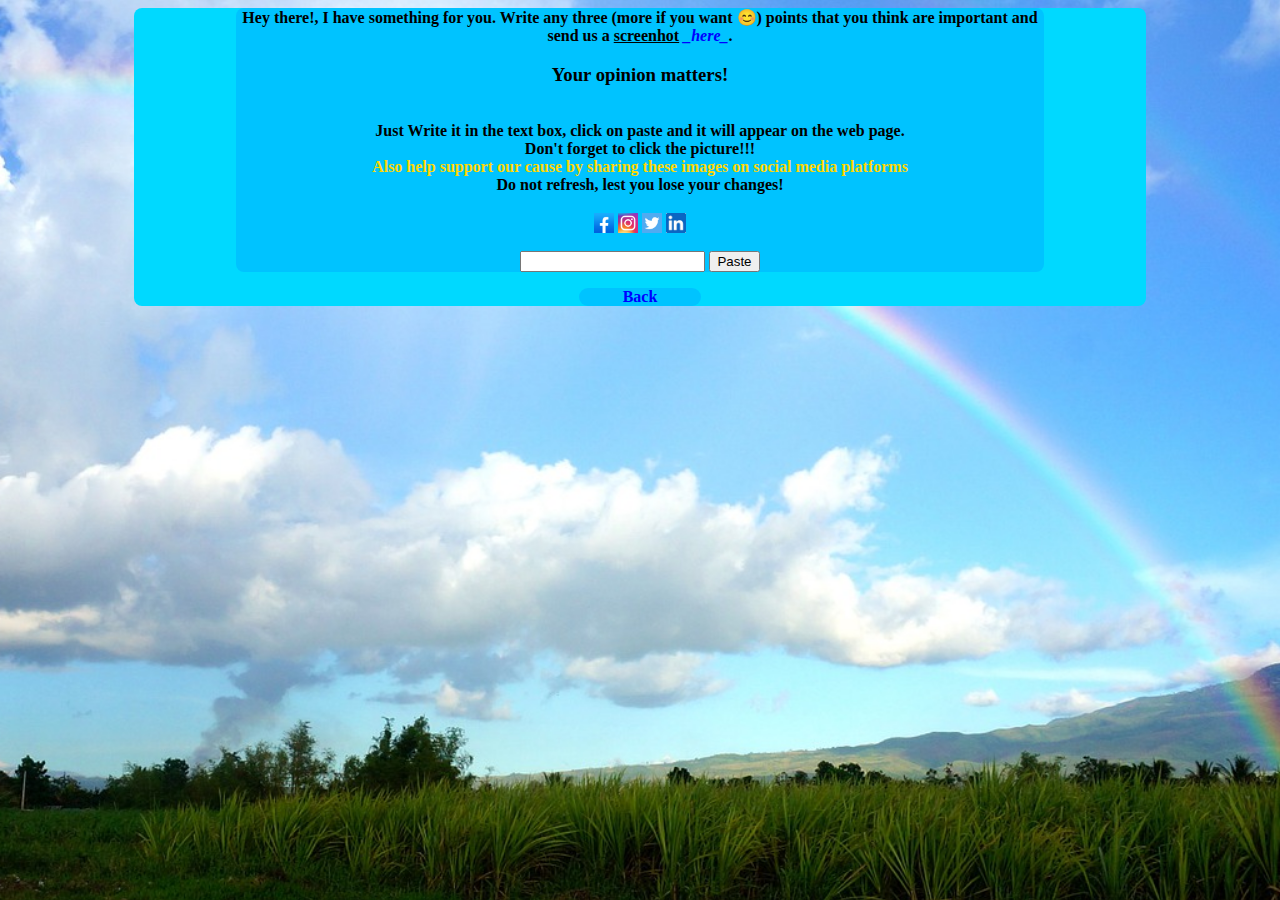
<file: Comments.htm>
<html>

<head>
    <title>Comments</title>
    <!-- Again, this links the Favicon and CSS-->
    <link href="style.css" rel="stylesheet">
    <link href="Favicon.png" rel="shortcut icon">
</head>

<body class="body" id="body">
    <font face="Copperplate Gothic">
        <!-- Linking the JS file in order to call the Enter() method-->
        <script src="script.js"></script>
        <center>
            <!--Creates the external container-->
            <div class="external_container">
                <!--Creates an internal container with the text-->
                <center>
                    <div class="internal_container">
                        <b>Hey there!, I have something for you. Write any three
                            (more if you want 😊) points that you think are important and send us a <u>screenhot</u> <a
                                href="mailto:help_corona@gmail.com">
                                <i>_here_</i></a>. <h3>Your opinion matters!</h3><br>
                            Just Write it in the text box, click on paste and it will appear on the web page.<br>
                            Don't forget to click the picture!!!<br>
                            <font color="gold"><b>Also help support our cause by sharing these images on social media
                                    platforms<br></b></font> Do not refresh, lest you lose your changes! <br><br>
                            <a href="https://www.facebook.com/"><img src="Facebook.png" align=center width=20
                                    height=20></a>
                            <a href="https://www.instagram.com/"><img src="Instagram.png" align=center width=20
                                    height=20></a>
                            <a href="https://twitter.com/login"><img src="Twitter.png" align=center width=20
                                    height=20></a>
                            <a href="https://www.linkedin.com/home"><img src="Linkedin.jpg" align=center width=20
                                    height=20></a>
                            <!--Creates a place for the user to enter his text--><br><br>
                            <input type="text" id="comment">
                            <!--Creates a button. Enter() method is called when it is clicked-->
                            <button id="button" onclick="Enter()">Paste</button>
                            <!--The <ul> that will later contain all the posts of the user as list items.-->
                            <ul id="list_of_chat"></ul>
                    </div>
                    <div class="tab" id="tab10" onmouseover="color(10)" onmouseout="decolor(10);">
                        <a href="index.htm">
                            Back
                        </a>
                        </b>
                    </div>
                </center>
            </div>
    </font>

    </center>
</body>

</html>
</file>
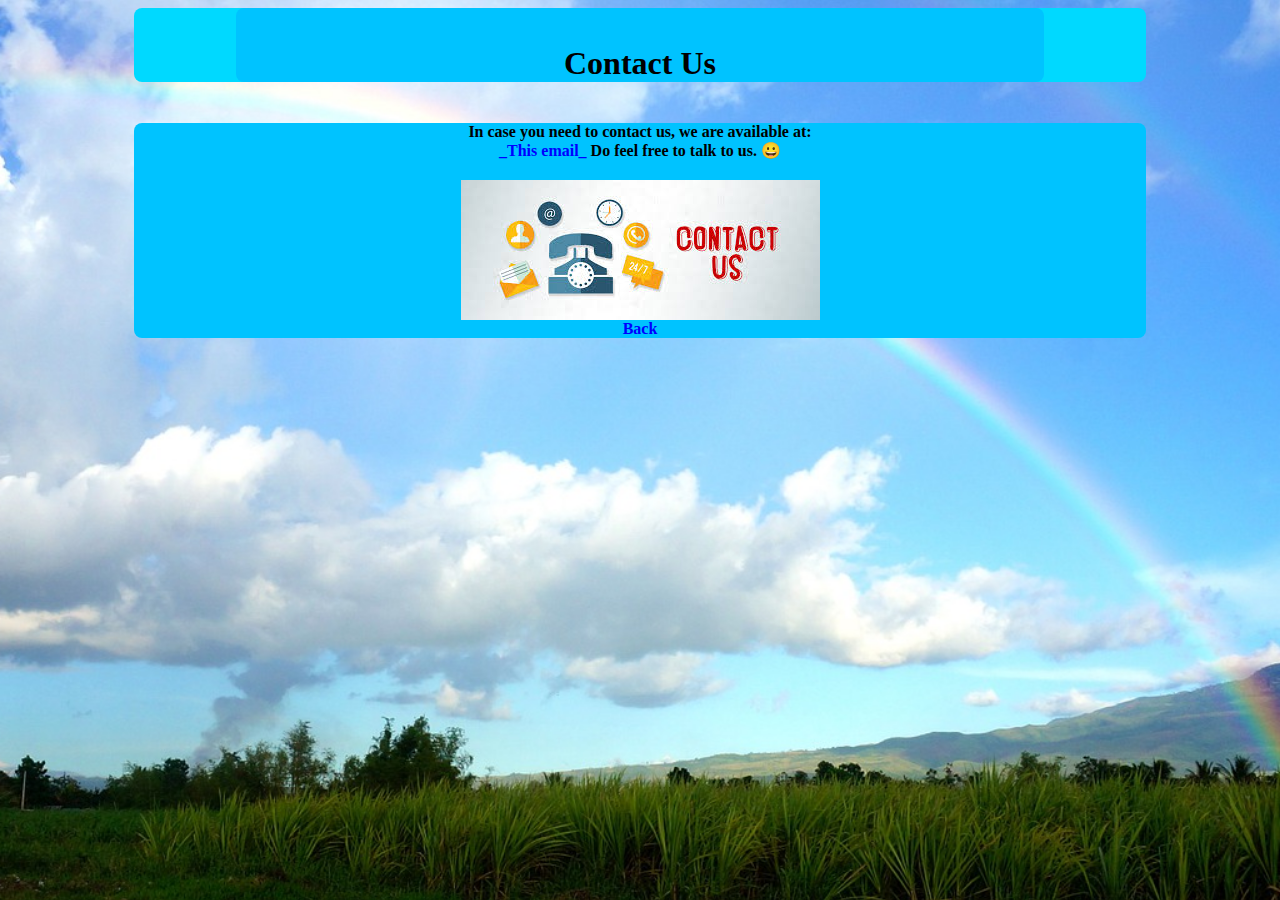
<file: Contact.htm>
<html>

<head>
    <title>
        Contact Us
    </title>

</head>
<!--Linking the Favicon image and CSS file-->
<link href="Favicon.png" rel="shortcut icon">
<link rel="stylesheet" href="style.css">

<body class="body" id="body">
    <b>
        <font face="Copperplate Gothic">
            <center>
                <!--Connects the script.js file-->
                <script src="script.js"></script>
                <!--External container-->
                <div class="external_container">
                    <center>
                        <h1>
                            <!--Internal container with the title-->
                            <div class="internal_container">
                                <br>
                                Contact Us
                            </div>
                        </h1>
                </div>
                <div class="seperator"></div>
                <!--Internal container with the text-->
                <div class="internal_container">

                    In case you need to contact us, we are available at:
                    <br>
                    <!-- When clicked, it will create a draft for the email-->
                    <a href="mailto:help_corona@gmail.com">_This email_</a>
                    Do feel free to talk to us. 😀
                    <div class="seperator"></div>
                    <img src="Contact_us.jpg">
                    <!--The "back" tab-->
                    <div class="tab" id="tab13" onmouseover="color(13)" onmouseout="decolor(13); k++">
                        <a href="index.htm">
                            Back
                        </a>
                    </div>
                </div>
        </font>
        </center>
        </center>


    </b>
</body>

</html>

</html>
</file>
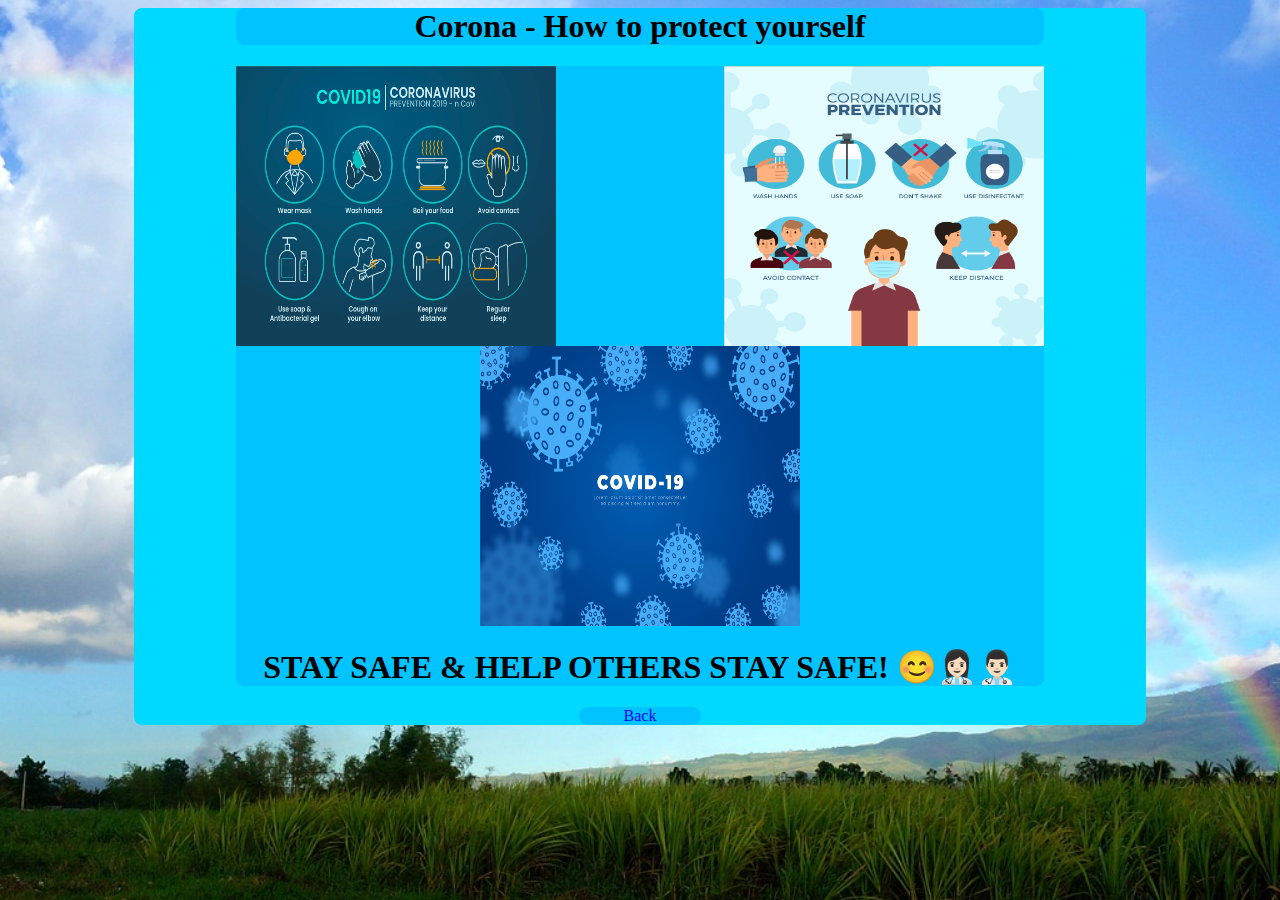
<file: Corona.htm>
<html>

<head>
    <title></title>
</head>
<link rel="shortcut icon" href="Favicon.png">
<link rel="stylesheet" href="style.css">

<body class="body" id="body">
    <!-- Linking the JS file-->
    <script src="script.js"></script>
    <center>
        <font face="Copperplate Gothic">
            <!--Creates the external container-->
            <div class="external_container">
                <center>
                    <!--Creates an internal container with the title-->
                    <div class="internal_container">
                        <h1>Corona - How to protect yourself</h1>
                    </div>
                    <!--Text-->
                    <div class="internal_container">
                        <img src="Carona Do's and Don't.jpg" width=320 height=280 align=left>
                        <img src="Carona prevention.jpg" width=320 height=280 align=right><br>
                        <img src="corona virus.jpg" width=320 height=280 align= center>
                        <h1>STAY SAFE & HELP OTHERS STAY SAFE! 😊👩🏻‍⚕️👨🏻‍⚕️</h1>
                    </div>

                    <div class="tab" id="tab50" onmouseover="color(50)" onmouseout="decolor(50); k++">
                        <a href="index.htm">
                            Back
                        </a>
                    </div>
                </center>
            </div>
        </font>
    </center>
</body>

</html>
</file>
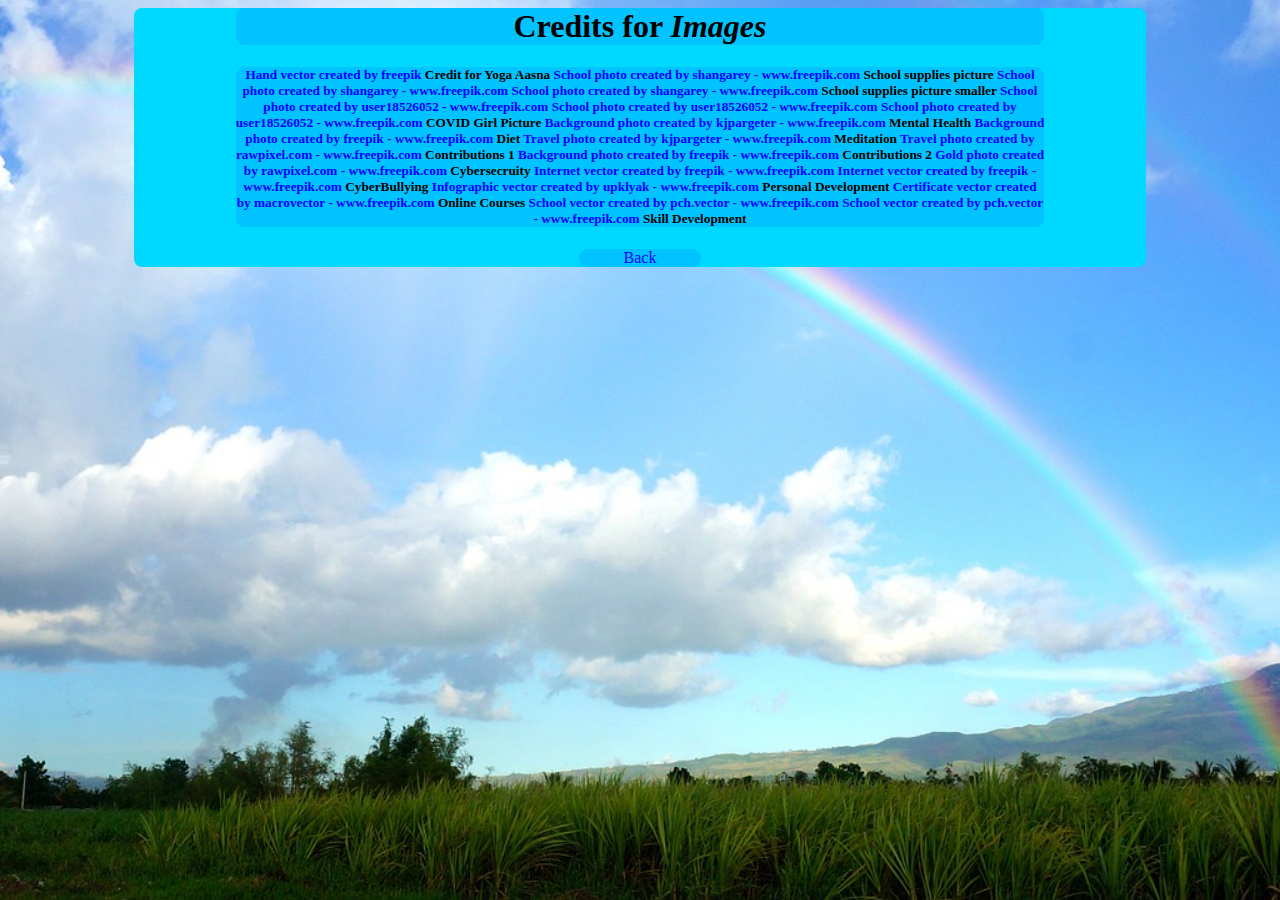
<file: credits.htm>
<html>

<head>
    <title></title>
</head>
<link rel="shortcut icon" href="Favicon.png">
<link rel="stylesheet" href="style.css">

<body class="body" id="body">
    <!-- Linking the JS file-->
    <script src="script.js"></script>
    <center>
        <font face="Copperplate Gothic">
            <!--Creates the external container-->
            <div class="external_container">
                <center>
                    <!--Creates an internal container with the title-->
                    <div class="internal_container">
                        <h1>Credits for <i>Images</i></h1>
                    </div>
                    <!--Text-->
                    <b>
                        <div class="internal_container">
                            <h5>
                                <a href=" www.freepik.com">Hand vector created by freepik </a>

                                Credit for Yoga Aasna

                                <a href="https://www.freepik.com/photos/school">School photo created by shangarey -
                                    www.freepik.com</a>

                                School supplies picture

                                <a href="https://www.freepik.com/photos/school">School photo created by shangarey -
                                    www.freepik.com</a>
                                <a href="https://www.freepik.com/photos/school">School photo created by shangarey -
                                    www.freepik.com</a>

                                School supplies picture smaller


                                <a href="https://www.freepik.com/photos/school">School photo created by user18526052 -
                                    www.freepik.com</a>

                                <a href="https://www.freepik.com/photos/school">School photo created by user18526052 -
                                    www.freepik.com</a>
                                <a href='https://www.freepik.com/photos/school'>School photo created by user18526052 -
                                    www.freepik.com</a>

                                COVID Girl Picture

                                <a href="https://www.freepik.com/photos/background">Background photo created by
                                    kjpargeter -
                                    www.freepik.com</a>

                                Mental Health

                                <a href="https://www.freepik.com/photos/background">Background photo created by freepik
                                    -
                                    www.freepik.com</a>

                                Diet

                                <a href="https://www.freepik.com/photos/travel">Travel photo created by kjpargeter -
                                    www.freepik.com</a>

                                Meditation

                                <a href="https://www.freepik.com/photos/travel">Travel photo created by rawpixel.com -
                                    www.freepik.com</a>

                                Contributions 1

                                <a href="https://www.freepik.com/photos/background">Background photo created by freepik
                                    -
                                    www.freepik.com</a>

                                Contributions 2

                                <a href="https://www.freepik.com/photos/gold">Gold photo created by rawpixel.com -
                                    www.freepik.com</a>

                                Cybersecruity


                                <a href="https://www.freepik.com/vectors/internet">Internet vector created by freepik -
                                    www.freepik.com</a>
                                <a href='https://www.freepik.com/vectors/internet'>Internet vector created by freepik -
                                    www.freepik.com</a>


                                CyberBullying
                                <a href='https://www.freepik.com/vectors/infographic'>Infographic vector created by
                                    upklyak -
                                    www.freepik.com</a>

                                Personal Development

                                <a href='https://www.freepik.com/vectors/certificate'>Certificate vector created by
                                    macrovector
                                    - www.freepik.com</a>

                                Online Courses

                                <a href='https://www.freepik.com/vectors/school'>School vector created by pch.vector -
                                    www.freepik.com</a>

                                <a href='https://www.freepik.com/vectors/school'>School vector created by pch.vector -
                                    www.freepik.com</a>
                                Skill Development
                            </h5>
                        </div>
                    </b>
                    <div class="tab" id="tab31" onmouseover="color(31)" onmouseout="decolor(31); k++">
                        <a href="index.htm">
                            Back
                        </a>
                    </div>
                </center>
            </div>
        </font>
    </center>
</body>

</html>
</file>
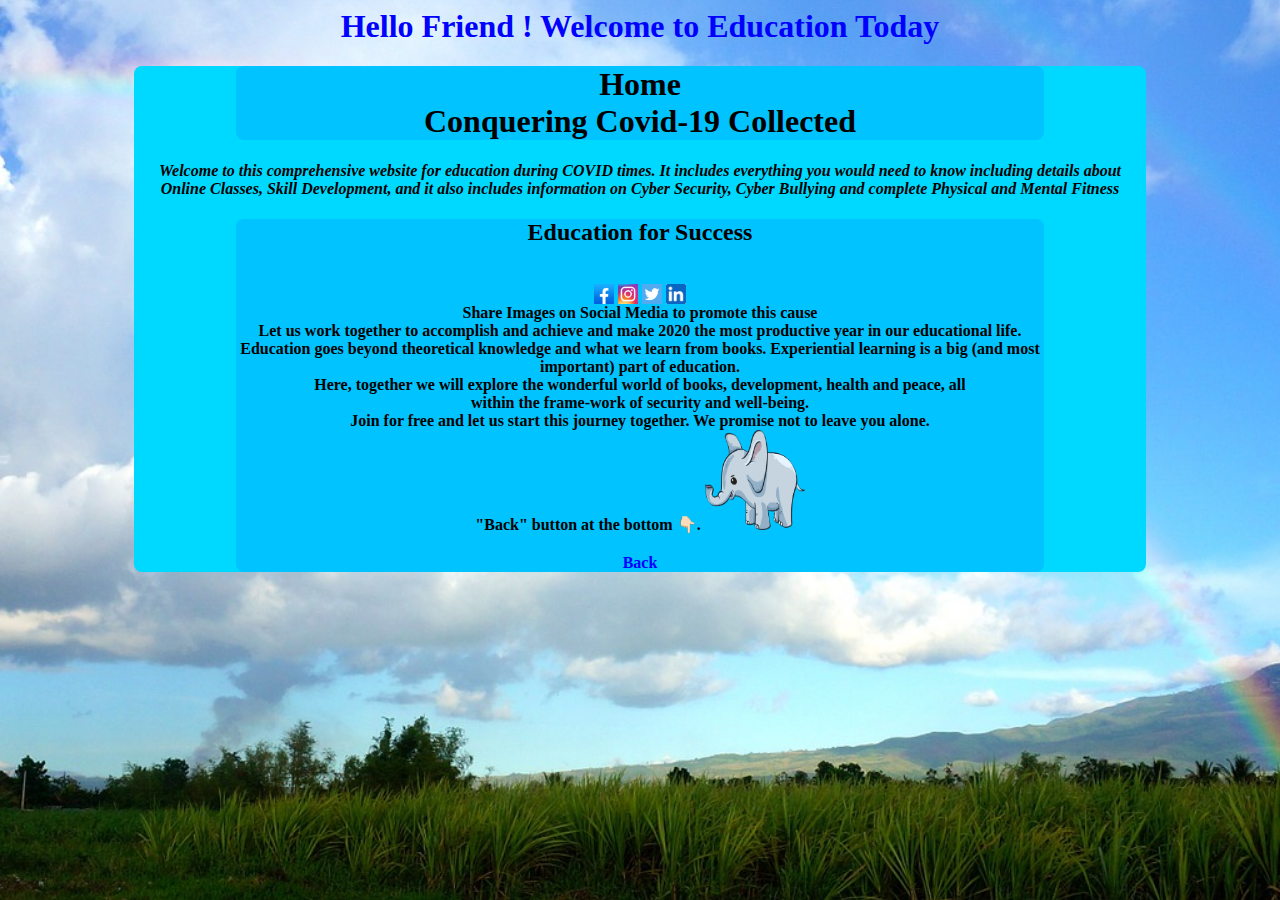
<file: Home.htm>
<html>

<head>
    <title>Home</title>
</head>
<!--Linking the Favicon and the CSS Stylesheet-->
<link href="Favicon.png" rel="shortcut icon">
<link rel="stylesheet" href="style.css">

<body class="body" id="body">

    <b>
        <!--Specifing a font-->
        <font face="Copperplate Gothic">
            <center>
                <!--Referring to the Javascript file (i.e. script.js)-->
                <script src="script.js"></script>
                <font color="blue" size="6">
                    <script>Aprompt();</script>
                    </h3>
                </font>
                <!--Creating an external container within the body tag that will contaain other elements-->
                <div class="external_container">
                    <center>
                        <!--Creating the container with the heading-->

                        <div class="internal_container">
                            <h1>
                                Home<br>
                                Conquering Covid-19 Collected


                            </h1>
                        </div>
                        <h4><i>
                                Welcome to this comprehensive website for education during COVID times. It includes
                                everything you would need to know including details about
                                Online Classes, Skill Development, and it also includes information on Cyber Security,
                                Cyber Bullying and complete Physical and Mental Fitness
                            </i></h4>
                        <!-- This contains the content-->
                        <div class="internal_container">

                            <b>
                                <h2>Education for Success</h2>
                            </b><br>
                            <a href="https://www.facebook.com/"><img src="Facebook.png" align=center width=20
                                    height=20></a>
                            <a href="https://www.instagram.com/"><img src="Instagram.png" align=center width=20
                                    height=20></a>
                            <a href="https://twitter.com/login"><img src="Twitter.png" align=center width=20
                                    height=20></a>
                            <a href="https://www.linkedin.com/home"><img src="Linkedin.jpg" align=center width=20
                                    height=20></a><br> Share Images on Social Media to promote this cause<br>
                            Let us work together to accomplish and achieve and make 2020 the most productive year in our
                            educational life. Education goes beyond theoretical knowledge and what we learn from books.
                            Experiential learning is a big (and most important) part of education.<br>
                            Here, together we will explore the wonderful world of books, development, health and peace,
                            all<br>
                            within the frame-work of security and well-being.<br>
                            Join for free and let us start this journey together. We promise not to leave you alone.<br>
                            "Back" button at the bottom 👇🏻.
                            <!--Adding an Image-->
                            <img src="Elephant.png" width=100 height=100>
                            <div class="seperator"></div>
                            <!-- Creating the tab that allows the user to go back-->
                            <div class="tab" id="tab9" onmouseover="color(9)" onmouseout="decolor(9)">
                                <a href="index.htm">
                                    Back
                                </a>
                            </div>
                        </div>
                    </center>
            </center>
            </div>
        </font>
    </b>
</body>

</html>
</file>
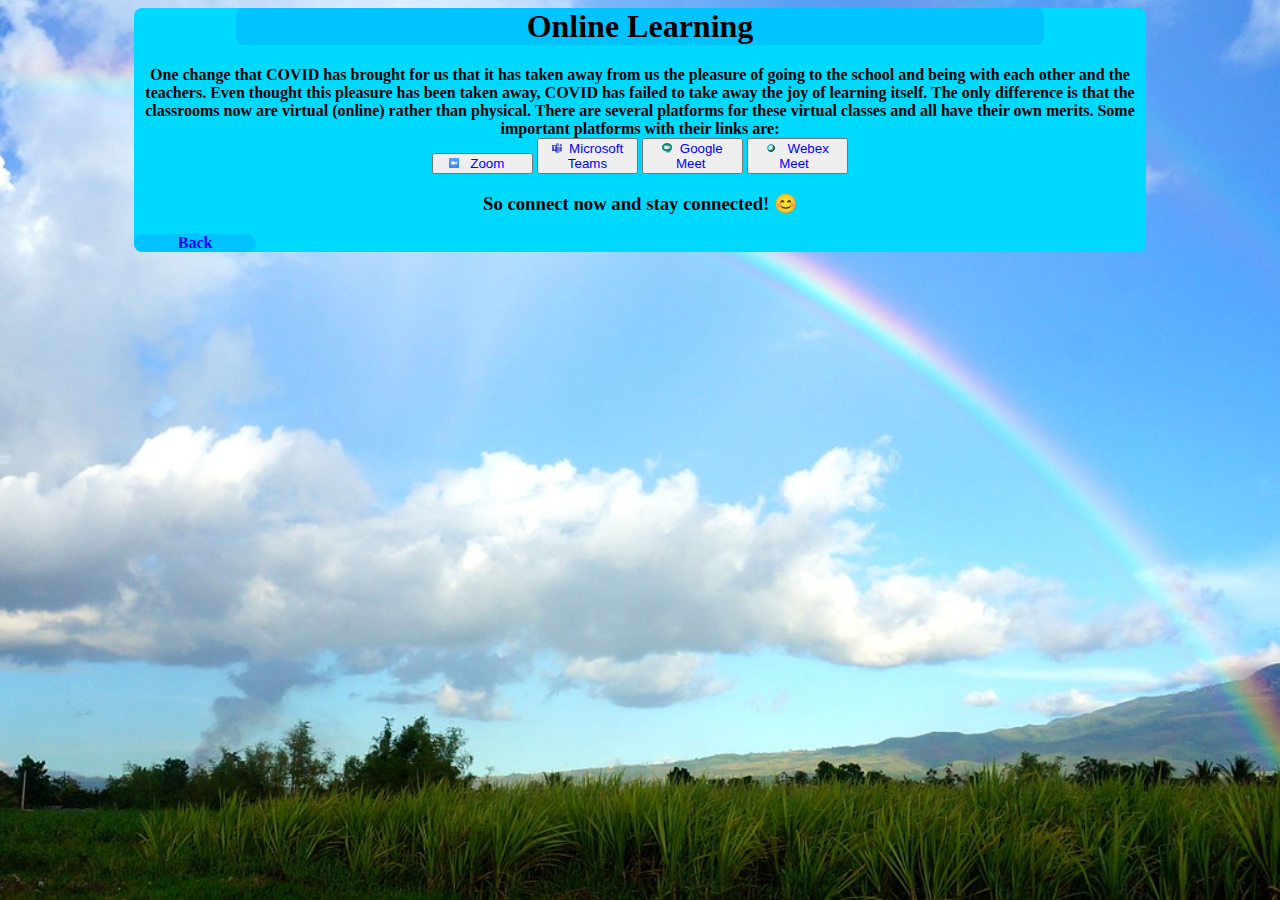
<file: online_learning.html>
<html>

<head>
    <title></title>
</head>
<link rel="shortcut icon" href="Favicon.png">
<link rel="stylesheet" href="style.css">

<body class="body" id="body">
    <b>
        <!-- Linking the JS file-->
        <script src="script.js"></script>
        <center>
            <font face="Copperplate Gothic">
                <!--Creates the external container-->
                <div class="external_container">
                    <center>
                        <!--Creates an internal container with the title-->
                        <div class="internal_container">
                            <h1>Online Learning</h1>
                        </div>
                        <!--Text-->
                        <div class="internal_container">
                        </div>
                        One change that COVID has brought for us that it has taken away from us the pleasure of going to
                        the school and being with each other and the teachers. Even thought this pleasure has been taken
                        away, COVID has failed to take away the joy of learning itself. The only difference is that the
                        classrooms now are virtual (online) rather than physical. There are several platforms for these
                        virtual classes and all have their own merits. Some important platforms with their links
                        are:<br>
                    </center>

                    <button class="medium"><a href="https://zoom.us/"><img src="Zoom.jpg" width=10
                                height=10>&nbsp;&nbsp;&nbsp;Zoom&nbsp;&nbsp;&nbsp;</a></button>
                    <button class="medium"><a
                            href="https://www.microsoft.com/en-in/microsoft-365/microsoft-teams/group-chat-software"><img
                                src="MS Teams.png" width=10 height=10>&nbsp; Microsoft Teams</a></button>

                    <button class="medium"><a href="https://meet.google.com/"><img src="Google meet.png" width=10
                                height=10>&nbsp;&nbsp;Google Meet&nbsp;</a></button>
                    <button class="medium"><a href="https://www.webex.com/"><img src="Webex Meet.png" width=10
                                height=10>&nbsp; &nbsp;Webex Meet&nbsp;&nbsp;</a></button>
          
                    <h3>So connect now and stay connected! 😊</h3>
                    <div class="tab" id="tab21" onmouseover="color(21)" onmouseout="decolor(21);">
                        <a href="index.htm">
                            Back
                        </a>
                    </div>

                </div>
            </font>
        </center>
    </b>
</body>

</html>
</file>
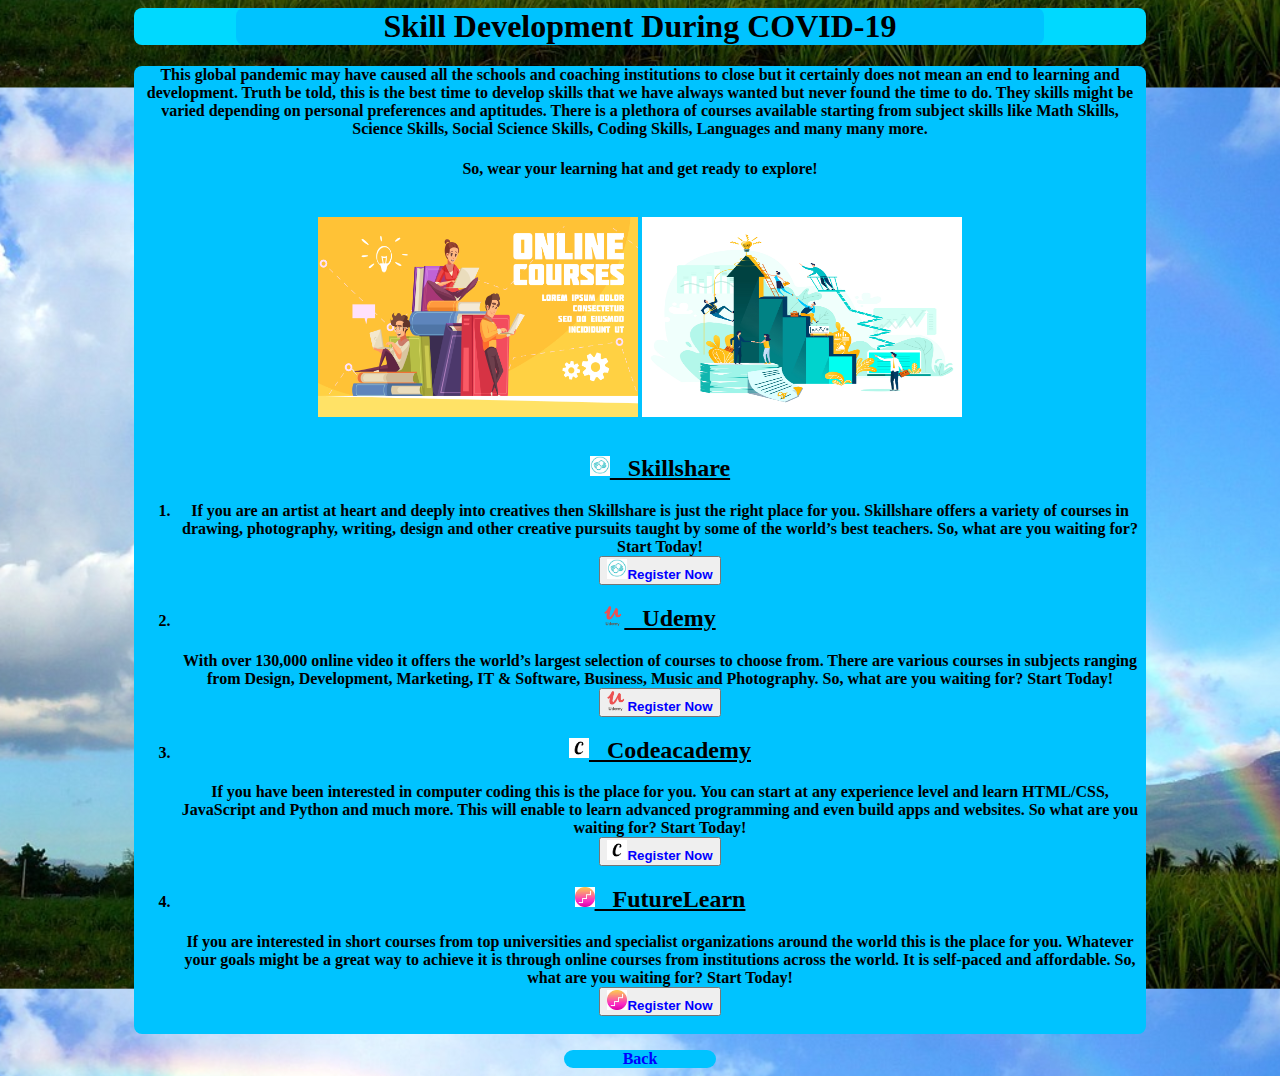
<file: skill_development.htm>
<html>

<head>
    <title></title>
</head>
<link rel="shortcut icon" href="Favicon.png">
<link rel="stylesheet" href="style.css">

<body class="body" id="body">
    <b>
        <!-- Linking the JS file-->
        <script src="script.js"></script>
        <center>
            <font face="Copperplate Gothic">
                <!--Creates the external container-->
                <div class="external_container">
                    <center>
                        <!--Creates an internal container with the title-->
                        <div class="internal_container">
                            <h1>Skill Development During COVID-19</h1>
                        </div>
                </div>
                <!--Text-->
                <div class="internal_container">
                    This global pandemic may have caused all the schools and coaching institutions to close but
                    it certainly does not mean an end to learning and development. Truth be told, this is the
                    best time to develop skills that we have always wanted but never found the time to do. They
                    skills might be varied depending on personal preferences and aptitudes. There is a plethora
                    of courses available starting from subject skills like Math Skills, Science Skills, Social
                    Science Skills, Coding Skills, Languages and many many more.<br>
                    <h4>So, wear your learning hat and get ready to explore!</h4><br>
                    <img src="Online Courses.jpg" width=320 height=200 align=center>
                    <img src="Personal Development.jpg" width=320 height=200 align=center>
                    <br><br>
                    <ol>
                        <h2><u><img src="Skillshare.png" width=20 height=20>&nbsp;&nbsp;&nbsp;Skillshare</u></h2>
                        <li>
                            If you are an artist at heart and deeply into creatives then Skillshare is just the
                            right place for you. Skillshare offers a variety of courses in drawing, photography,
                            writing, design and other creative pursuits taught by some of the world’s best
                            teachers. So, what are you waiting for? Start Today!<br>
                            <button><a href="https://www.skillshare.com/"><b><img src="Skillshare.png" width=20 height=20>Register Now</b></a></button>
                        </li>
                        <li>
                            <h2><u><img src="Udemy.png" width=20 height=20>&nbsp;&nbsp;&nbsp;Udemy</u></h2>
                            With over 130,000 online video it offers the world’s largest selection of courses to
                            choose from. There are various courses in subjects ranging from Design, Development,
                            Marketing, IT & Software, Business, Music and Photography. So, what are you waiting
                            for? Start Today!<br>
                            <button><a href="https://www.udemy.com/"><b><img src="Udemy.png" width=20
                                            height=20>Register Now</b></a></button>
                        </li>
                        <li>
                            <h2><u><img src="Code Academey.png" width=20 height=20>&nbsp;&nbsp;&nbsp;Codeacademy</u></h2>
                            If you have been interested in computer coding this is the place for you. You can
                            start at any experience level and learn HTML/CSS, JavaScript and Python and much
                            more. This will enable to learn advanced programming and even build apps and
                            websites. So what are you waiting for? Start Today!<br>
                            <button><a href="https://www.codecademy.com/"><b><img src="Code Academey.png"
                                            width=20 height=20>Register Now</b></a></button>
                        </li>
                        <li>
                            <h2><u><img src="FutureLearn.jpg" width=20 height=20>&nbsp;&nbsp;&nbsp;FutureLearn</u></h2>
                            If you are interested in short courses from top universities and specialist
                            organizations around the world this is the place for you. Whatever your goals might
                            be a great way to achieve it is through online courses from institutions across the
                            world. It is self-paced and affordable. So, what are you waiting for? Start
                            Today!<br>
                            <button><a href="https://www.futurelearn.com/"><b><img src="FutureLearn.jpg" width=20
                                            height=20>Register Now</b></a></button>
                        </li>
                        <br>

                    </ol>

                </div>

                <div class="tab" id="tab22" onmouseover="color(22)" onmouseout="decolor(22);">
                    <a href="index.htm">
                        Back
                    </a>
                </div>
        </center>
        </div>
        </font>
        </center>
    </b>
</body>

</html>
</file>
<file: style.css>
/* Styling the "Body"*/
.body{
    background-image: url('Cloud.jpg');
    background-size: 1600px;
    background-position: center;
}
/* Styling the scrollbar*/
    ::-webkit-scrollbar {
        width: 10px;
        border-radius: 8px;
    
    }
    ::-webkit-scrollbar-track {
        border-radius: 8px;
    }

    ::-webkit-scrollbar-thumb {
        border-radius: 8px;
        background-color: gray;
    }


/* Styling the external container*/
.external_container{
    border-radius: 8px;
    text-align : center;
    width : 80%; 
    height : auto;
    background-color: rgb(0, 217, 255) 
}
/* Styling the internal container*/
.internal_container{
    background-color:rgb(0, 195, 255);
    border-radius: 8px;
    width : 80%;
    color : black
}
/* Styling the seperator class*/
.seperator{
    width : 80%;
    height: 20px;
}
/* Styling the tab class*/
.tab{
    background-color:rgb(0, 195, 255);
    border-radius: 12px;
    width: 12%; 
    border-width: 2px;
    border-color: blueviolet;
}
/* Stling the links*/
A{
    color: blue;
    text-decoration: none
}
.move{
    width : auto;
    height: auto;
    background-color: rgb(0, 217, 255) ;
    float:right;
}

#tab15{
    width : 80%
}

#wider1{
    width: 80%
}
#wider2{
    width: 80%
}
#wider3{
    width: 80%
}
#wider4{
    width: 80%
}
.wider{
    width: 80%

}
.rotateThis{
    transform: rotate(30deg);
    border-radius: 10px;
}
.rotateThisMinus{
    transform: rotate(-30deg);
    border-radius: 10px;
}
.medium{
    width : 10%
}
.leftfloater{
    text-align: left;
}
.bloc{
    width: 40%;
    height: 40%

}
.tabRotate{
    transform: rotate(-15deg);
    float: left
}
</file>
